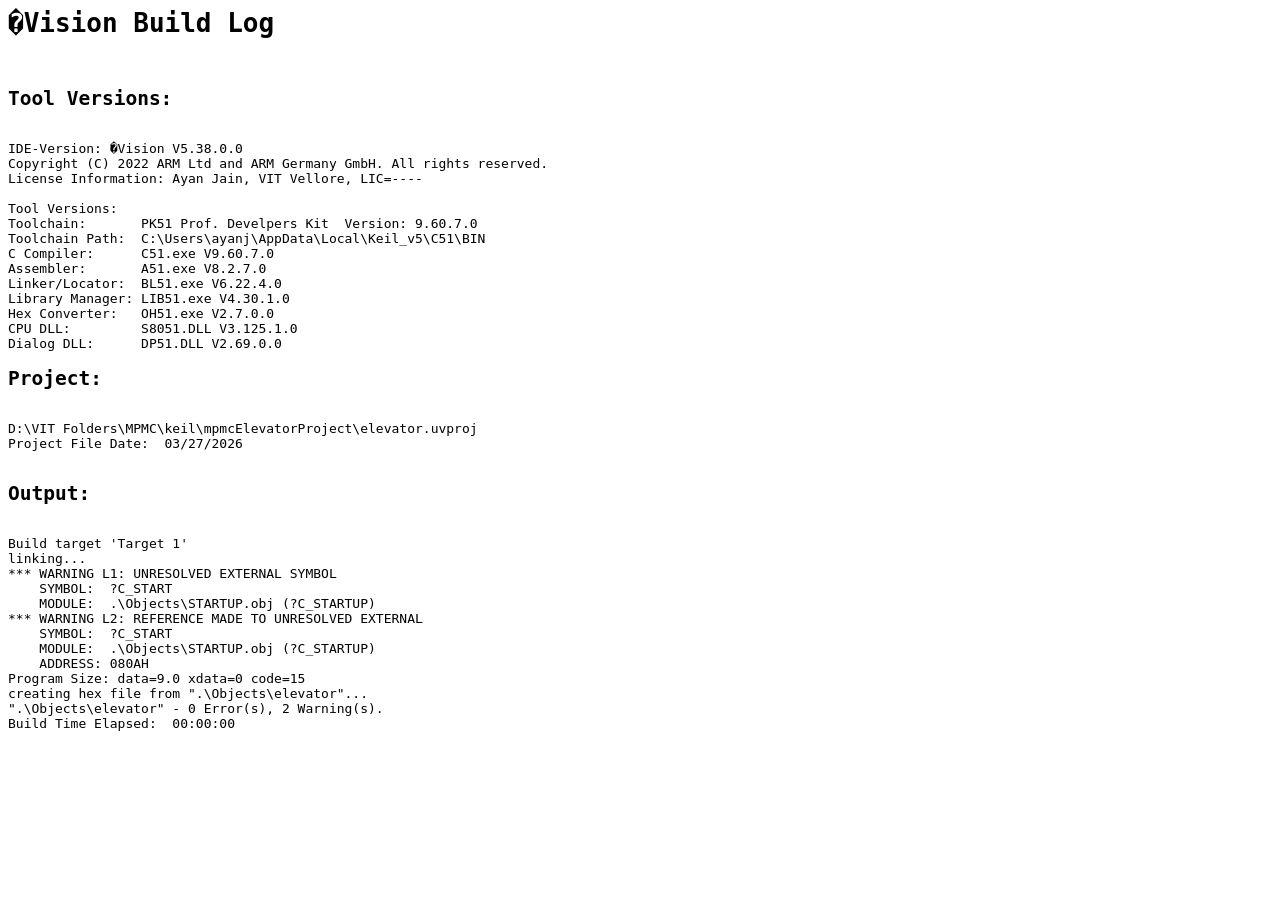
<file: Objects/elevator.build_log.htm>
<html>
<body>
<pre>
<h1>�Vision Build Log</h1>
<h2>Tool Versions:</h2>
IDE-Version: �Vision V5.38.0.0
Copyright (C) 2022 ARM Ltd and ARM Germany GmbH. All rights reserved.
License Information: Ayan Jain, VIT Vellore, LIC=----
 
Tool Versions:
Toolchain:       PK51 Prof. Develpers Kit  Version: 9.60.7.0
Toolchain Path:  C:\Users\ayanj\AppData\Local\Keil_v5\C51\BIN
C Compiler:      C51.exe V9.60.7.0
Assembler:       A51.exe V8.2.7.0
Linker/Locator:  BL51.exe V6.22.4.0
Library Manager: LIB51.exe V4.30.1.0
Hex Converter:   OH51.exe V2.7.0.0
CPU DLL:         S8051.DLL V3.125.1.0
Dialog DLL:      DP51.DLL V2.69.0.0 
<h2>Project:</h2>
D:\VIT Folders\MPMC\keil\mpmcElevatorProject\elevator.uvproj
Project File Date:  03/27/2026

<h2>Output:</h2>
Build target 'Target 1'
linking...
*** WARNING L1: UNRESOLVED EXTERNAL SYMBOL
    SYMBOL:  ?C_START
    MODULE:  .\Objects\STARTUP.obj (?C_STARTUP)
*** WARNING L2: REFERENCE MADE TO UNRESOLVED EXTERNAL
    SYMBOL:  ?C_START
    MODULE:  .\Objects\STARTUP.obj (?C_STARTUP)
    ADDRESS: 080AH
Program Size: data=9.0 xdata=0 code=15
creating hex file from ".\Objects\elevator"...
".\Objects\elevator" - 0 Error(s), 2 Warning(s).
Build Time Elapsed:  00:00:00
</pre>
</body>
</html>
</file>
